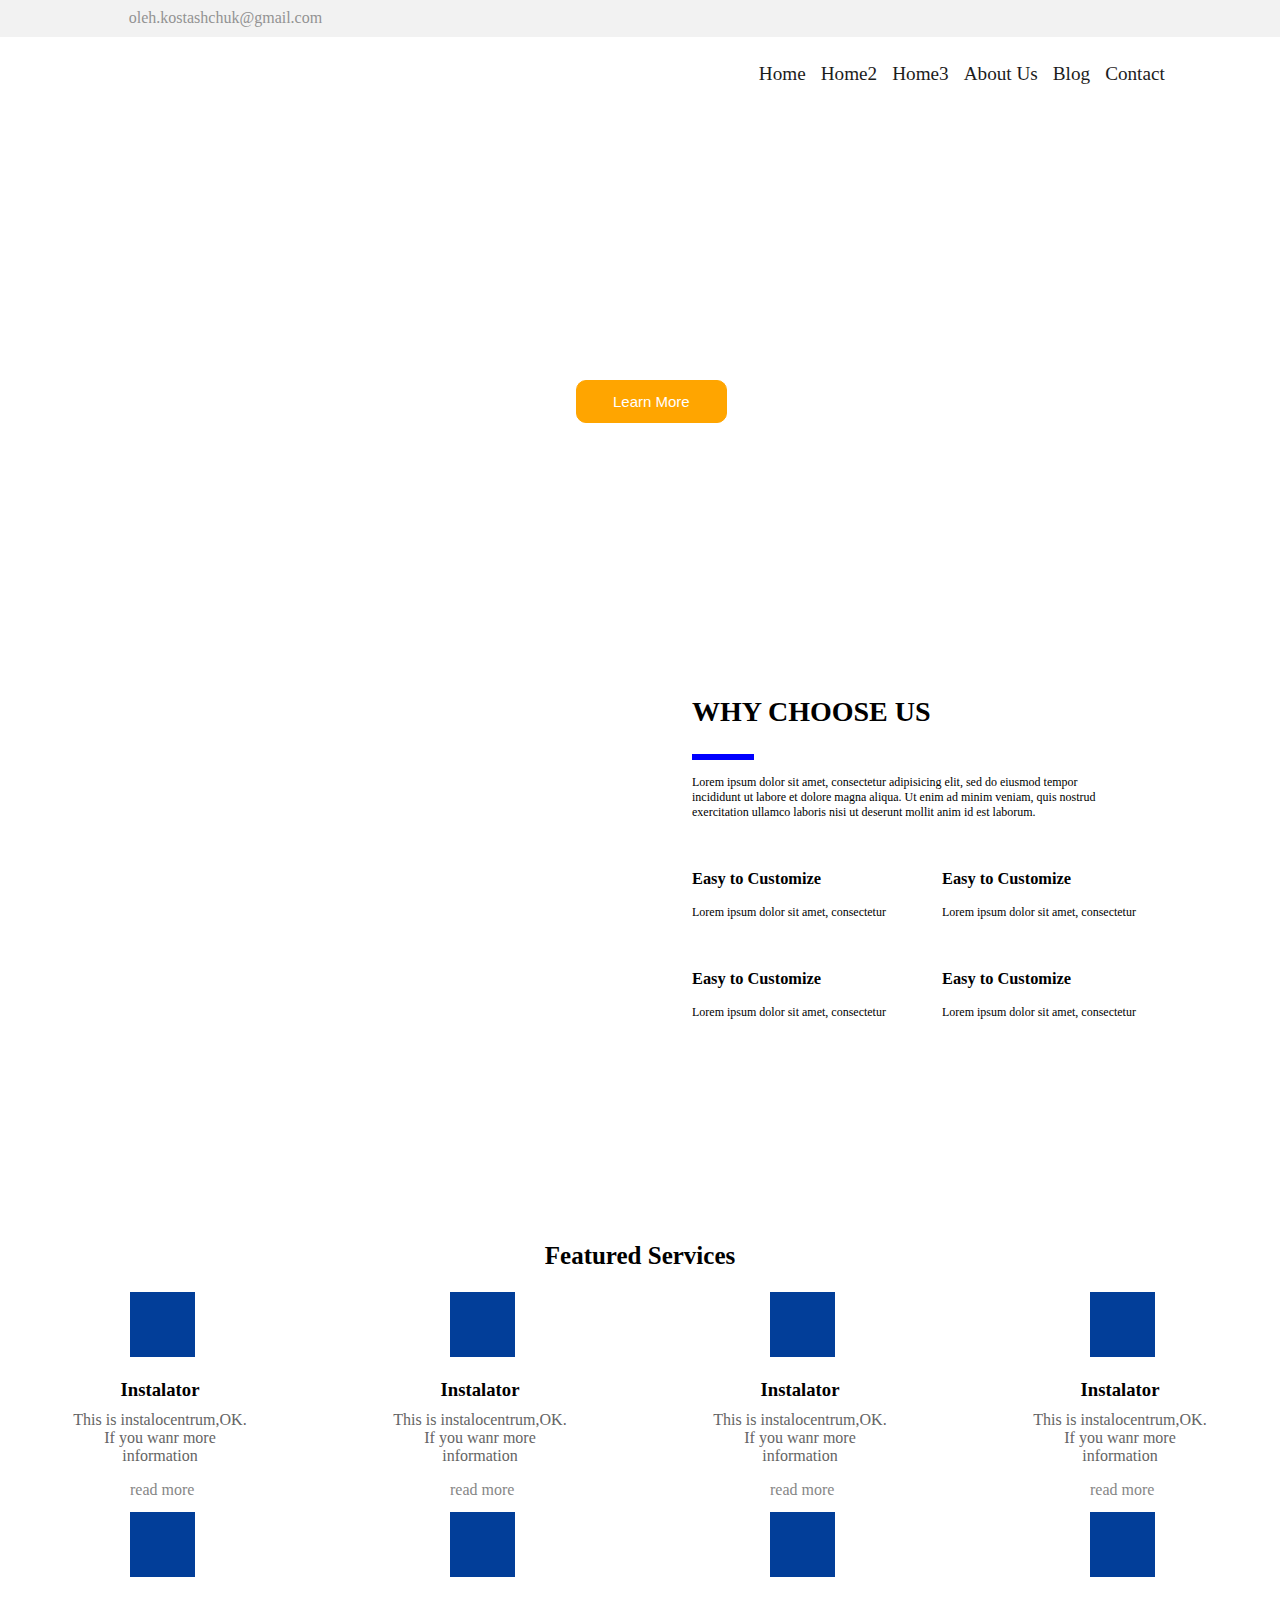
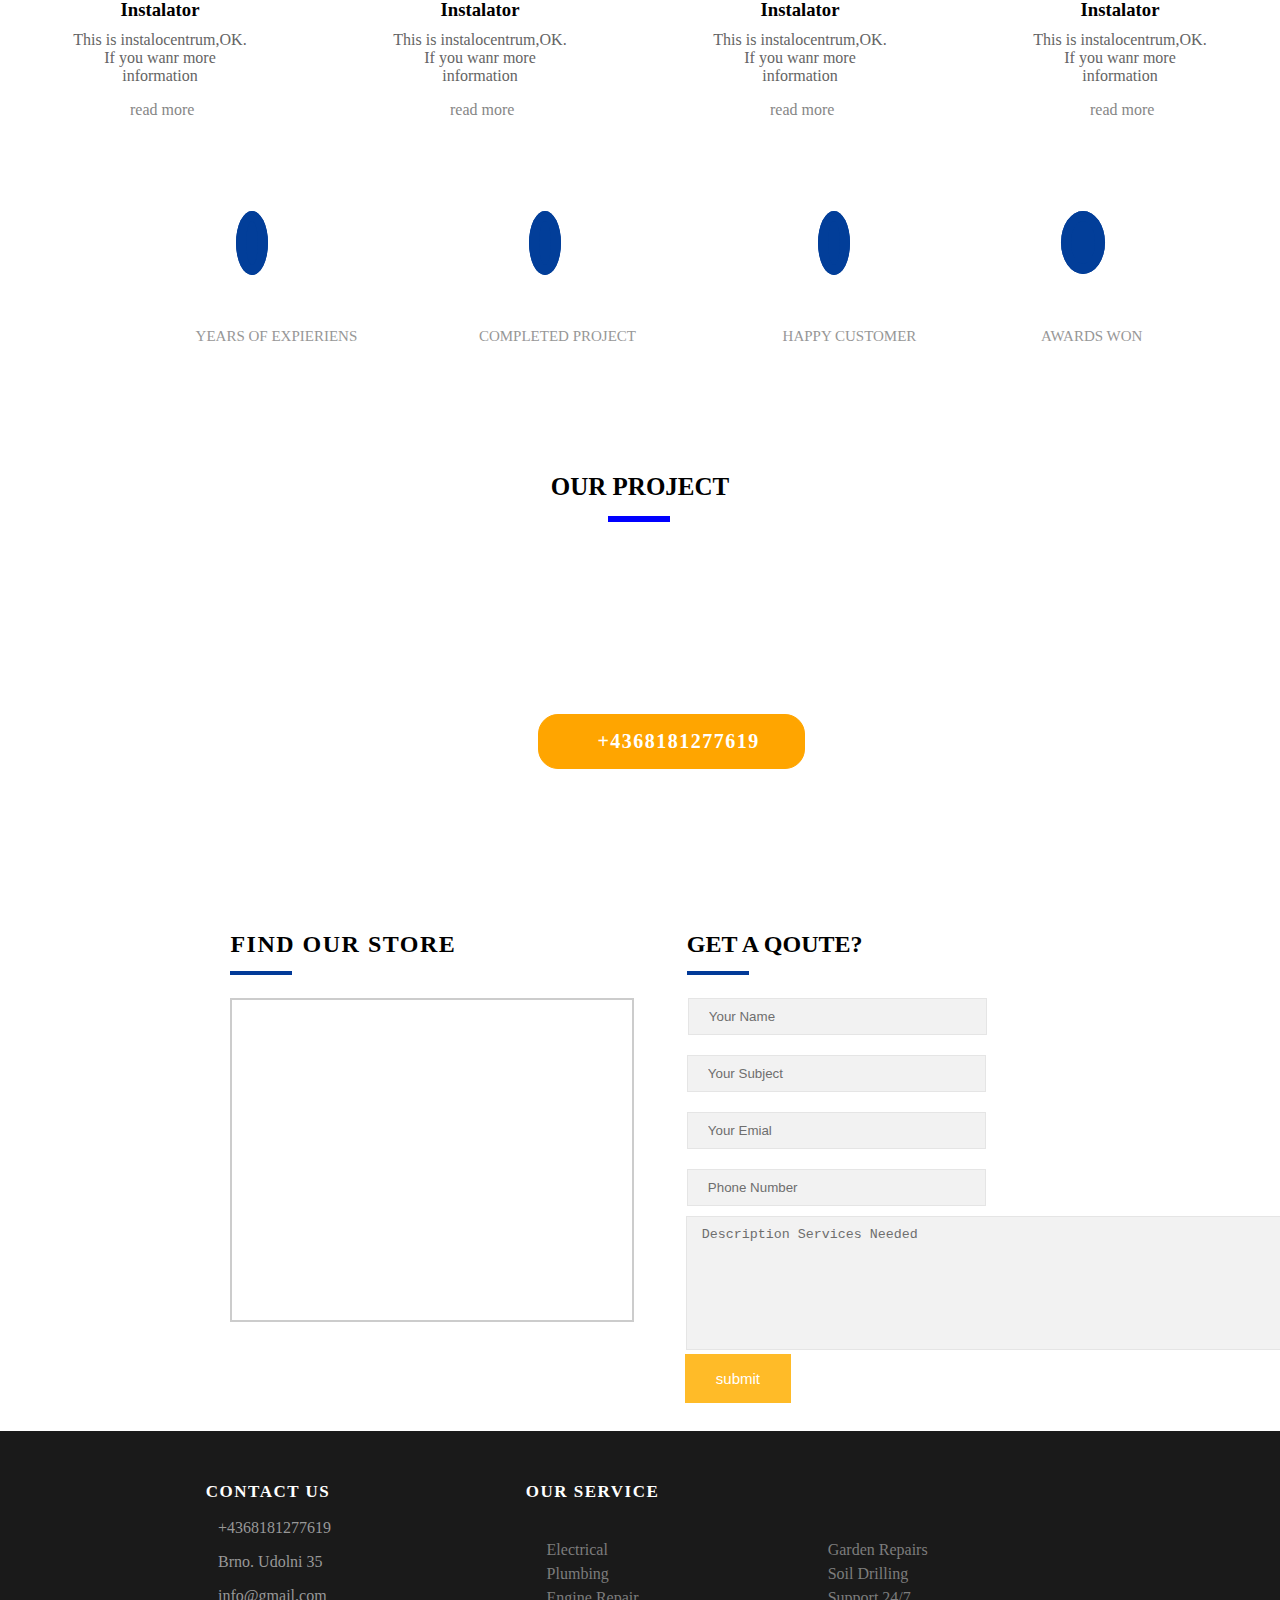
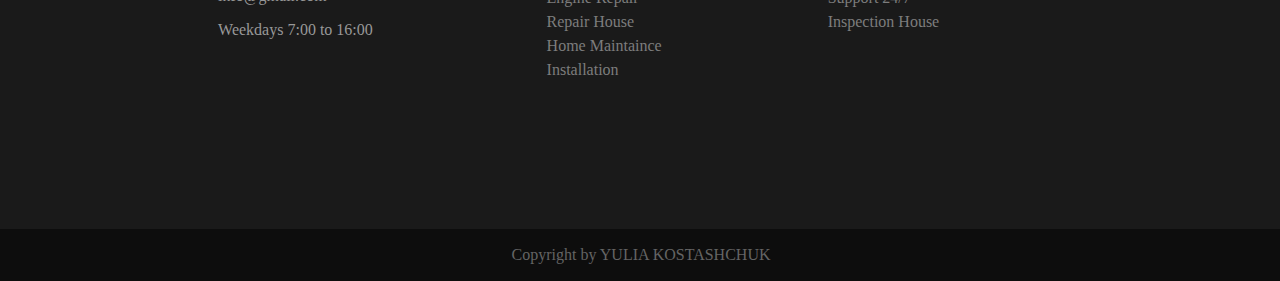
<file: index.html>
<!DOCTYPE html>
<html lang="en" dir="ltr">
  <head>
    <meta charset="utf-8">
    <title></title>
    <link rel="stylesheet" href="css/style.css">
    <script src="https://ajax.googleapis.com/ajax/libs/jquery/3.3.1/jquery.min.js"></script>
    <script src="js/adaptive.js"></script>
  </head>
  <body>
      <div id="menu__icon">
        <span></span>
        <span></span>
        <span></span>
        <span></span>
       </div>
    <div class="menu">
        <div class="nav-top">
            <p>oleh.kostashchuk@gmail.com</p>
            <a href="#" class="fb"></a>
            <a href="#" class="insta"></a>
        </div>
        <div class="nav-down">
          <ul class="navigation">
              <li><a href="#" class="refer">Home</a>
              <li><a href="#" class="refer">Home2</a>
              <li><a href="#" class="refer">Home3</a>
              <li><a href="#" class="refer">About Us</a>
              <li><a href="#" class="refer">Blog</a>
              <li><a href="#" class="refer">Contact</a>
          </ul>
        </div>
    </div>
    <div class="content">
        <div class="main_text">
            <h1>We Fix Everything!!!</h1>
            <pre>Lorem ipsum dolor sit amet, consectetur adipisicing elit,
sed do eiusmod tempor.
             </pre>
             <input type="button" class="learn_more" value="Learn More"/>
        </div>
    </div>
    <div class="choosing">
      <div class="content_2"></div>
      <div class="choose">
          <h1> WHY CHOOSE US</h1>
          <hr>
          <br>
          <p>Lorem ipsum dolor sit amet, consectetur adipisicing elit, sed do
            eiusmod tempor incididunt ut labore et dolore magna aliqua. Ut enim
            ad minim veniam, quis nostrud exercitation ullamco laboris nisi ut
            deserunt mollit anim id est laborum.</p>
            <div class="icons_choose">
              <div class="customize">
                  <h3>Easy to Customize</h3>

                <p>Lorem ipsum dolor sit amet, consectetur
                </p>
              </div>
              <div class="customize">
                <div class="icon_1"></div>
                  <h3>Easy to Customize</h3>

                <p>Lorem ipsum dolor sit amet, consectetur
                </p>
              </div>
            </div>
            <div class="icons_choose">
              <div class="customize">
                <div class="icon_1"></div>
                  <h3>Easy to Customize</h3>

                <p>Lorem ipsum dolor sit amet, consectetur
                </p>
              </div>
              <div class="customize">
                <div class="icon_1"></div>
                  <h3>Easy to Customize</h3>

                <p>Lorem ipsum dolor sit amet, consectetur
                </p>
              </div>
            </div>



      </div>
    </div>
    <div class="featured_servis">
        <h1>Featured Services</h1>
        <div class="describe">
          <div class="insta">
            <div class="insta_photo"></div>
            <h3>Instalator</h3>
            <p>This is instalocentrum,OK. If you wanr more information</p>
            <a href="#">read more</a>
          </div>
          <div class="insta">
            <div class="valve_photo"></div>
            <h3>Instalator</h3>
            <p>This is instalocentrum,OK. If you wanr more information</p>
            <a href="#">read more</a>
          </div>
          <div class="insta">
            <div class="valve_photo"></div>
            <h3>Instalator</h3>
            <p>This is instalocentrum,OK. If you wanr more information</p>
            <a href="#">read more</a>
          </div>
          <div class="insta">
            <div class="shop_photo"></div>
            <h3>Instalator</h3>
            <p>This is instalocentrum,OK. If you wanr more information</p>
            <a href="#">read more</a>
          </div>
          <div class="insta">
            <div class="hammer_photo"></div>
            <h3>Instalator</h3>
            <p>This is instalocentrum,OK. If you wanr more information</p>
            <a href="#">read more</a>
          </div><div class="insta">
            <div class="pipe_2_photo"></div>
            <h3>Instalator</h3>
            <p>This is instalocentrum,OK. If you wanr more information</p>
            <a href="#">read more</a>
          </div>
          <div class="insta">
            <div class="pipe_photo"></div>
            <h3>Instalator</h3>
            <p>This is instalocentrum,OK. If you wanr more information</p>
            <a href="#">read more</a>
          </div>
          <div class="insta">
            <div class="wrench_photo"></div>
            <h3>Instalator</h3>
            <p>This is instalocentrum,OK. If you wanr more information</p>
            <a href="#">read more</a>
          </div>

        </div>
    </div>
    <div class="featured_servis_2">
      <p class="expieriens">12+</p>
      <p class="project">500+</p>
      <p class="customer">1500+</p>
      <p class="awards">20+</p>
    </div>
    <div class="our_project">
      <h1>OUR PROJECT</h1>
      <hr>
    </div>
    <div class="handyman">
      <p>Are you looking for a Handyman?</p>
      <a href="#">+4368181277619</a>

    </div>
    <div class="contact">
      <div class="store">
        <h2>FIND OUR STORE</h2>
        <hr>
        <iframe src="https://www.google.com/maps/embed?pb=!1m18!1m12!1m3!1d2607.1480749626353!2d16.59637781568341!3d49.197750484705644!2m3!1f0!2f0!3f0!3m2!1i1024!2i768!4f13.1!3m3!1m2!1s0x4712944588548f95%3A0xacb6a368bb92ac2a!2zw5pkb2xuw60gNTk2LzM1LCA2MDIgMDAgQnJuby1zdMWZZWQtQnJuby1txJtzdG8!5e0!3m2!1sru!2scz!4v1549915446772" width="400" height="320" frameborder="0" style="border:2px solid #CCCCCC" allowfullscreen></iframe>
      </div>
      <div class="qoute">
        <h2>GET A QOUTE?</h2>
        <hr>
        <form class="" action="index.html" method="post">
          <input type="text" name="name" value="Your Name">
          <input type="text" name="subject" value="Your Subject">
          <input type="text" name="email" value="Your Emial">
          <input type="text" name="number" value="Phone Number">
          <textarea name="name" rows="8" cols="72">Description Services Needed</textarea>
          <input type="button" name="button" value="submit">
        </form>
      </div>


    </div>
    <footer>
    <div class="footer">
      <div class="contact_us">
          <h3>CONTACT US</h3>
          <p class="contact_1">+4368181277619</p>
          <p class="contact_2">Brno. Udolni 35</p>
          <p class="contact_3">info@gmail.com</p>
          <p class="contact_4">Weekdays 7:00 to 16:00</p>
      </div>
      <div class="our_service">
          <h3>OUR SERVICE</h3>
          <div class="service_table first">
              <ul>
                  <li><a href="#">Electrical</a></li>
                  <li><a href="#">Plumbing</a></li>
                  <li><a href="#">Engine Repair</a></li>
                  <li><a href="#">Repair House</a></li>
                  <li><a href="#">Home Maintaince</a></li>
                  <li><a href="#">Installation</a></li>
              </ul>
          </div>
          <div class="service_table second">
              <ul>
                  <li><a href="#">Garden Repairs</a></li>
                  <li><a href="#">Soil Drilling</a></li>
                  <li><a href="#">Support 24/7</a></li>
                  <li><a href="#">Inspection House</a></li>
              </ul>
          </div>
      </div>

    </div>
    <div class="copyright">
        <p>Copyright by YULIA KOSTASHCHUK</p>
    </div>
  </footer>
  </body>
</html>
</file>
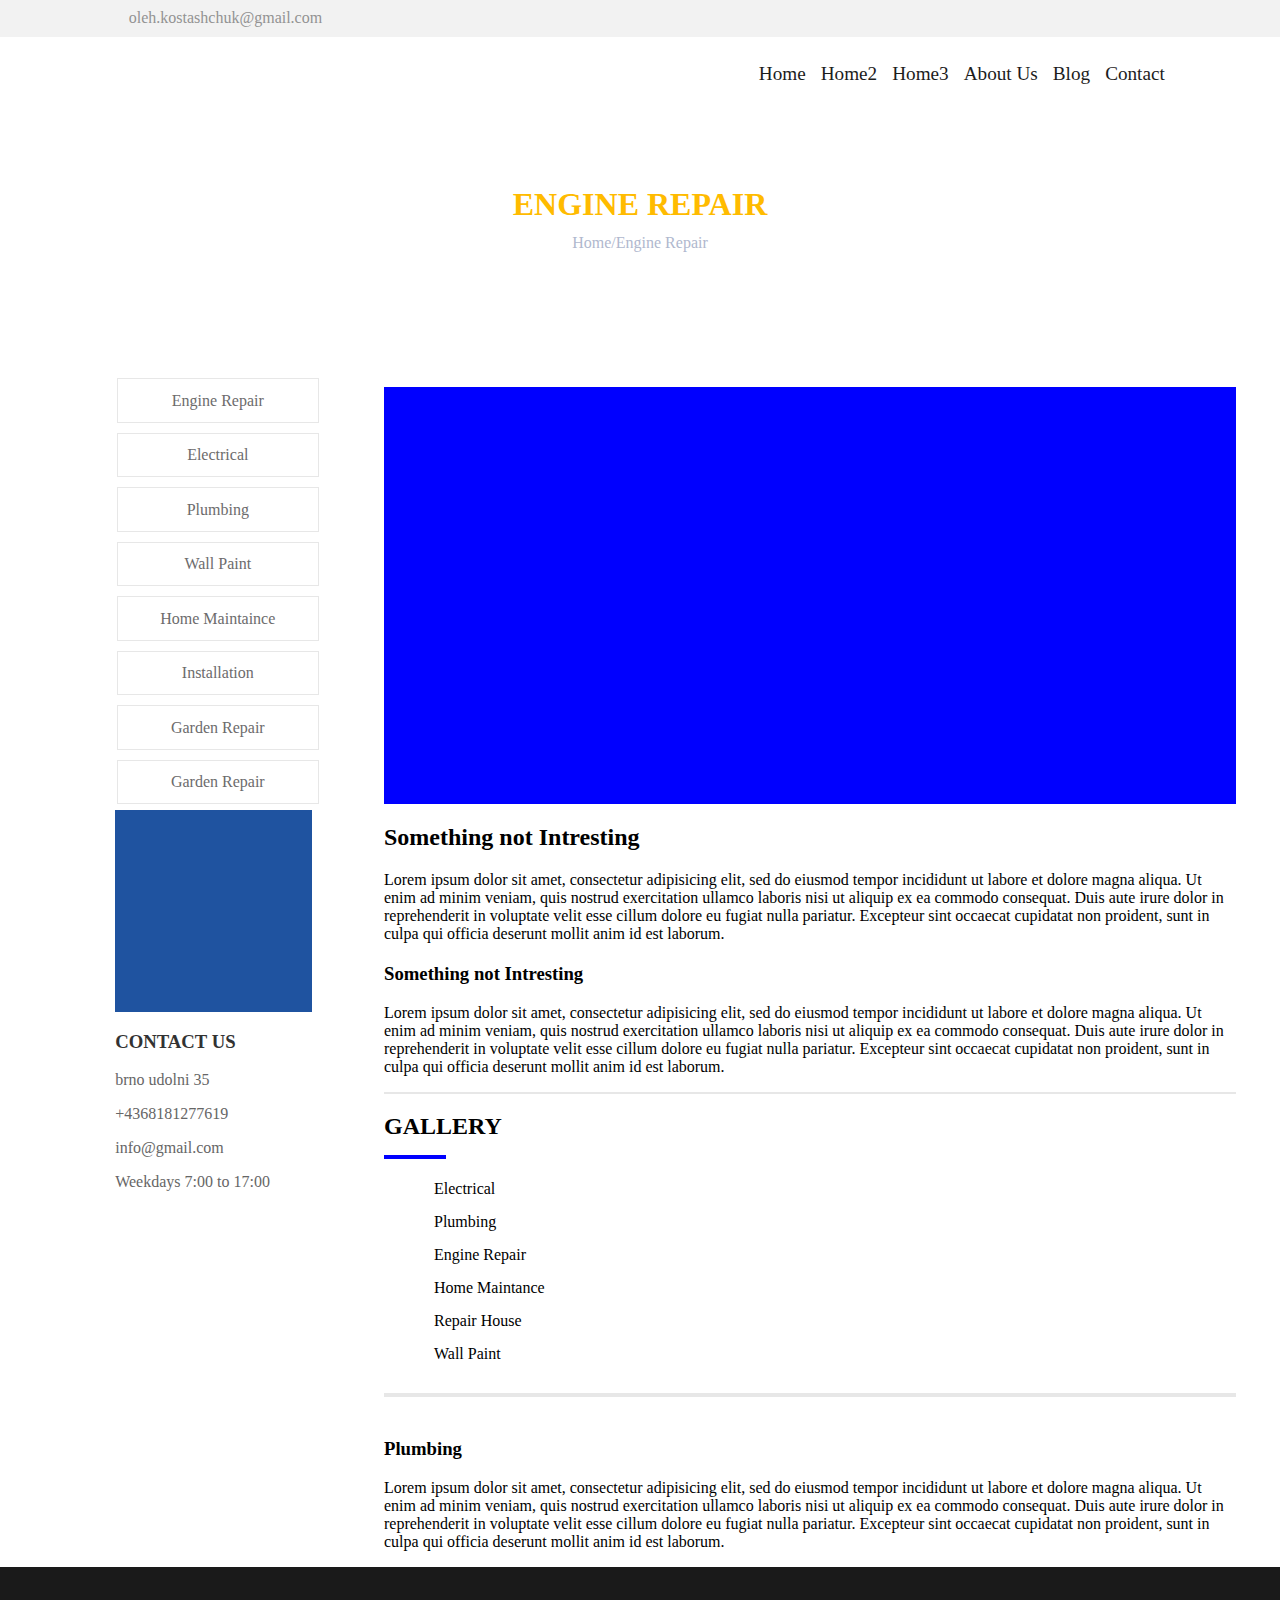
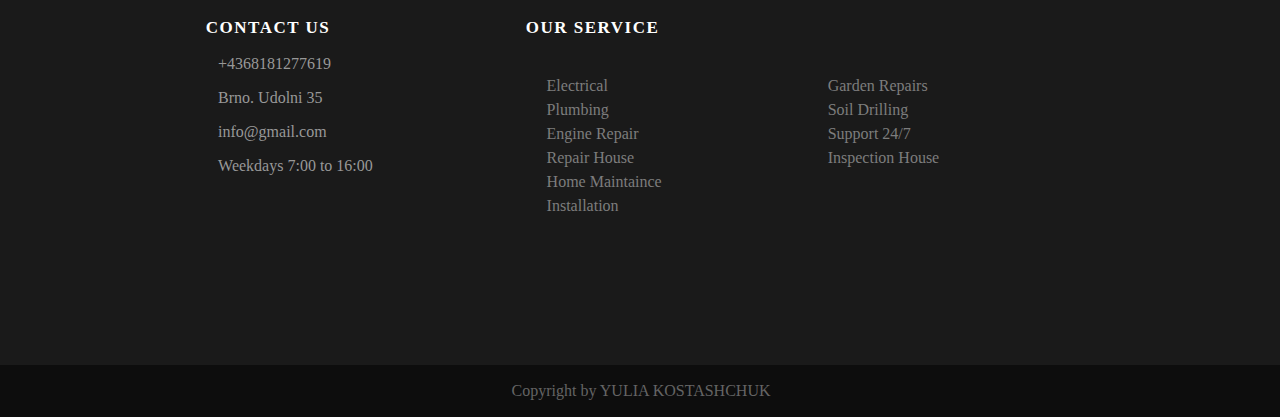
<file: engine.html>
<!DOCTYPE html>
<html lang="en" dir="ltr">
  <head>
    <meta charset="utf-8">
    <title></title>
    <link rel="stylesheet" href="css/style.css">
  </head>
  <body>
    <nav class="menu">
        <div class="nav-top">
            <p>oleh.kostashchuk@gmail.com</p>
            <a href="#" class="fb"></a>
            <a href="#" class="insta"></a>
        </div>
        <div class="nav-down">
          <ul class="navigation">
              <li><a href="#" class="refer">Home</a>
              <li><a href="#" class="refer">Home2</a>
              <li><a href="#" class="refer">Home3</a>
              <li><a href="#" class="refer">About Us</a>
              <li><a href="#" class="refer">Blog</a>
              <li><a href="#" class="refer">Contact</a>
          </ul>
        </div>
    </nav>
    <div class="engine_repair">
      <h1>ENGINE REPAIR</h1>
      <p>Home/Engine Repair</p>
    </div>
    <div class="engine_box">
      <div class="engine_menu">
        <ul>
          <li><a href="#">Engine Repair</a></li>
          <li><a href="#">Electrical</a></li>
          <li><a href="#">Plumbing</a></li>
          <li><a href="#">Wall Paint</a></li>
          <li><a href="#">Home Maintaince</a></li>
          <li><a href="#">Installation</a></li>
          <li><a href="#">Garden Repair</a></li>
          <li><a href="#">Garden Repair</a></li>
        </ul>
        <div class="engine_contact">
          <div class="your_add"></div>
          <h3>CONTACT US</h3>
          <p>brno udolni 35</p>
          <p>+4368181277619</p>
          <p>info@gmail.com</p>
          <p>Weekdays 7:00 to 17:00</p>
        </div>
      </div>
      <div class="engine_content">
        <div class="engine_photo"></div>
        <div class="engine_text">
          <h2>Something not Intresting</h2>
          <p>Lorem ipsum dolor sit amet, consectetur
            adipisicing elit, sed do eiusmod tempor incididunt
             ut labore et dolore magna aliqua. Ut enim ad minim
              veniam, quis nostrud exercitation ullamco laboris
              nisi ut aliquip ex ea commodo consequat. Duis aute
               irure dolor in reprehenderit in voluptate velit
               esse cillum dolore eu fugiat nulla pariatur.
               Excepteur sint occaecat cupidatat non proident,
                sunt in culpa qui officia deserunt mollit anim
                id est laborum.</p>
                <h3>Something not Intresting</h3>
                <p>Lorem ipsum dolor sit amet, consectetur adipisicing elit,
                  sed do eiusmod tempor incididunt ut labore et dolore magna aliqua.
                   Ut enim ad minim veniam, quis nostrud exercitation ullamco laboris
                   nisi ut aliquip ex ea commodo consequat. Duis aute irure dolor in
                   reprehenderit in voluptate velit esse cillum dolore eu fugiat nulla
                    pariatur. Excepteur sint occaecat cupidatat non proident, sunt in
                     culpa qui officia deserunt mollit anim id est laborum.</p>
                <hr>
        </div>
        <div class="engine_galerie">
            <h2>GALLERY</h2>
            <hr>
            <ul>
              <li><a href="#">Electrical</a></li>
              <li><a href="#">Plumbing</a></li>
              <li><a href="#">Engine Repair</a></li>
              <li><a href="#">Home Maintance</a></li>
              <li><a href="#">Repair House</a></li>
              <li><a href="#">Wall Paint</a></li>
            </ul>
            <hr class="silver">
            <h3>Plumbing</h3>
            <p>Lorem ipsum dolor sit amet, consectetur adipisicing elit, sed do eiusmod tempor incididunt ut labore et dolore magna aliqua. Ut enim ad minim veniam, quis nostrud exercitation ullamco laboris nisi ut aliquip ex ea commodo consequat. Duis aute irure dolor in reprehenderit in voluptate velit esse cillum dolore eu fugiat nulla pariatur. Excepteur sint occaecat cupidatat non proident, sunt in culpa qui officia deserunt mollit anim id est laborum.</p>
        </div>

      </div>

      </div>
    </div>
    <footer>
    <div class="footer">
      <div class="contact_us">
          <h3>CONTACT US</h3>
          <p class="contact_1">+4368181277619</p>
          <p class="contact_2">Brno. Udolni 35</p>
          <p class="contact_3">info@gmail.com</p>
          <p class="contact_4">Weekdays 7:00 to 16:00</p>
      </div>
      <div class="our_service">
          <h3>OUR SERVICE</h3>
          <div class="service_table first">
              <ul>
                  <li><a href="#">Electrical</a></li>
                  <li><a href="#">Plumbing</a></li>
                  <li><a href="#">Engine Repair</a></li>
                  <li><a href="#">Repair House</a></li>
                  <li><a href="#">Home Maintaince</a></li>
                  <li><a href="#">Installation</a></li>
              </ul>
          </div>
          <div class="service_table second">
              <ul>
                  <li><a href="#">Garden Repairs</a></li>
                  <li><a href="#">Soil Drilling</a></li>
                  <li><a href="#">Support 24/7</a></li>
                  <li><a href="#">Inspection House</a></li>
              </ul>
          </div>
      </div>

    </div>
    <div class="copyright">
        <p>Copyright by YULIA KOSTASHCHUK</p>
    </div>
  </footer>

  </body>

</html>
</file>
<file: css/style.css>
body{
  margin:0;
  padding:0;
}
/* #шапка сайта  начало */
#menu__icon {
    display: none;
    width: 45px;
    height: 35px;
    position: relative;
    cursor: pointer;
}

#menu__icon span {
    display: block;
    position: absolute;
    height: 9px;
    width: 100%;
    background: #333333;
    border-radius: 9px;
    opacity: 1;
    left: 0;
    transform: rotate(0deg);
    transition: .25s ease-in-out;
}

#menu__icon span:nth-child(1) {
    top: 0px;
}

#menu__icon span:nth-child(2), .menu__icon span:nth-child(3) {
    top: 13px;
}

#menu__icon span:nth-child(4) {
    top: 26px;
}



/* открытое меню адаптивное */
@media screen and (max-width: 999px)  {
  .nav-top{
   display:none;
 }
 #menu__icon{
   display:block;
   margin:10px;
 }
 .navigation{
   margin:0;
   padding:0;
 }
 .nav-down  ul li{
   display:block;
   background-color: #979797;
   text-align: center;
   border-bottom:0.5px solid black;
   border-top:1px solid black;
   padding-bottom:5px;
   padding-top: 5px;
 }
 .nav-down  ul{
   display: none;
 }
 .nav-down a{
   text-decoration: none;
   color:black;
   font-size:25px;
 }
 .nav-down a:hover{
   color:orange;
 }
}

/* end menu adn navigation */

/* адаптивное меню */


.nav-top {
    margin:0;
    padding:0;
    width:100%;
    height:10%;
}
.nav-top{
  height:35px;
  border: 1px solid #F2F2F2;
  box-sizing: content-box;
  background: #F2F2F2;
}
.nav-top p{
  margin-top:0;
  margin-left:10%;
  padding-top:7.5px;
  color:#939393;
}
.nav-top a{

}
@media screen and (min-width: 999px) {
.nav-down{
  display:block;
  min-height:60px;
  background:
   url("file:///Users/olehkostashchuk/Desktop/instalocentrum/image/Logo.png") no-repeat;
  background-position: left;
  padding-top:10px;
  margin-left:10%;

}
.nav-down ul{
  display:block;
  position: relative;
  padding-right: 10%;
  list-style: none;
  float:right;
}
.nav-down ul li{
  display:inline-block;
  margin-left: 15px;
}
.nav-down ul li a{
  display:block;
  text-decoration: none;
  color:#1C1C1C;
  font-size:1.2em;
}
}
/* конец шапки */




.content{
  display: flex;
  flex-direction: column;
  align-content: center;
  width:auto;
  min-height:468px;
  background:url("file:///Users/olehkostashchuk/Desktop/instalocentrum/image/instalocentrum_1.png") 50% no-repeat;
}
.main_text h1{
  text-align: center;
  padding-top:120px;
  color:#ffffff;
  font-size:35px;
}
.main_text pre{
  text-align: center;
  color:#ffffff;
  font-size:15px;
}
@media screen and (max-width: 999px){
  .main_text .learn_more{
    margin-left: 40% !important;
  }
}
@media screen and (max-width: 600px){
  .main_text .learn_more{

    margin-left: 35% !important;
  }
}
.main_text .learn_more{
  margin-left: 45%;
  background-color: orange;
  border-color: orange;
  padding:12px 36px;
  color:#ffffff;
  border-radius: 10px;
}

.choosing{
  display:flex;
  margin:0;
  padding:0;
  width:auto;
  height:650px;
}

.content_2{
  justify-content: flex-start;
  width: 450px;
  height: 450px;
  background:
   url("file:///Users/olehkostashchuk/Desktop/instalocentrum/image/Boder.png")
   no-repeat;
   margin-left: 15%;
   margin-top: 75px;

}
@media screen and (max-width: 999px){
  .content_2{
    display:none;
  }
  .chose{
    justify-content: flex-start !important;
    margin-top: 150px;
  }
  .icons_choose{
    flex-direction:column !important;

  }

}
.choose {
  justify-content: flex-end;
  margin-left: 50px;
  margin-top: 8%;
  font-size:14px;
}
.choose hr{
  background-color:blue;
  border: 1px solid blue;
  color:blue;
  width:60px;
  height:4px;
  float:left;
}
.choose p{
  width:430px;
  font-size:12px;
  word-wrap: break-word;
}
.icons_choose{
  display:flex;
  flex-direction:row;
  margin:0;
  padding:0;
  flex-basis:260px;
}
.customize{
  align-content:flex-end;
  width:250px;
  height: 100px;
  word-wrap: normal;
}
.customize::before{
  width:50px;
  background-image:url("file:///Users/olehkostashchuk/Desktop/instalocentrum/image/gears2.png");
  background-color: #1C3E9B;
  background-repeat: no-repeat;
  background-position: 50% 50%;
  min-height: 100px;
}
.customize h3{

}

.support{
  justify-content: flex-end;
  width:150px;
  height: 80px;
  padding-left: 10px;
}
.

/* .......no end i cooming soon..... */


.featured_servis{
  display:flex;
  height:auto;
  width:100%;
  margin:0;
  padding:0;
  background-color:#F2F2F2;
}
.featured_servis h1{
  font-size: 25px;
  text-align: center;
  /* padding-top: 25px; */
  color:#00000;
}
.featured_servis .describe{
  display:flex;
  flex-flow: column;
  flex-wrap: wrap;
  align-content: space-between;
  align-content: space-around;
  justify-content: center;
  width:auto;
  height:450px;
  /* margin:40px 12%; */
}
/* старт иконо и опису */
.insta{
  width: 180px;
  height:220px;
  margin:0px 40px;

}
.insta_photo{
  align-self: center;
  width:65px;
  background: #023E99 url("file:///Users/olehkostashchuk/Desktop/instalocentrum/image/tap.png") no-repeat 50% 50%;
  min-height:65px;
  margin-left: 60px;
}
.insta h3{
  text-align: center;
  margin-bottom: -10px;
  line-height: 1.6em;
}
.insta p{
  text-align: center;
  color:#646464;
}
.insta a{
  text-decoration: none;
  padding-left: 60px;
  color:#868686;
}
/* кінець іконки і опису  */
.valve_photo{
  align-self:center;
  width:65px;
  background: #023E99 url("file:///Users/olehkostashchuk/Desktop/instalocentrum/image/valve.png") no-repeat 50% 50%;
  min-height:65px;
  margin-left: 60px;
}
.valve_photo{
  align-self:center;
  width:65px;
  background: #023E99 url("file:///Users/olehkostashchuk/Desktop/instalocentrum/image/valve.png") no-repeat 50% 50%;
  min-height:65px;
  margin-left: 60px;
}
.shop_photo{
  align-self:center;
  width:65px;
  background: #023E99 url("file:///Users/olehkostashchuk/Desktop/instalocentrum/image/shop.png") no-repeat 50% 50%;
  min-height:65px;
  margin-left: 60px;
}
.hammer_photo{
  align-self:center;
  width:65px;
  background: #023E99 url("file:///Users/olehkostashchuk/Desktop/instalocentrum/image/hammer.png") no-repeat 50% 50%;
  min-height:65px;
  margin-left: 60px;
}
.pipe_2_photo{
  align-self:center;
  width:65px;
  background: #023E99 url("file:///Users/olehkostashchuk/Desktop/instalocentrum/image/pipe-2.png") no-repeat 50% 50%;
  min-height:65px;
  margin-left: 60px;
}
.pipe_photo{
  align-self:center;
  width:65px;
  background: #023E99 url("file:///Users/olehkostashchuk/Desktop/instalocentrum/image/pipe.png") no-repeat 50% 50%;
  min-height:65px;
  margin-left: 60px;
}
.wrench_photo{
  align-self:center;
  width:65px;
  background: #023E99 url("file:///Users/olehkostashchuk/Desktop/instalocentrum/image/wrench.png") no-repeat 50% 50%;
  min-height:65px;
  margin-left: 60px;
}
/* start  */
.featured_servis_2{
  display:flex;
  flex-flow: row;
  align-items: center;
  flex-wrap: nowrap;
  margin:0;
  padding-left:5%;
  height: 300px;
  width: auto;
  z-index: 1;
  background-image: url("file:///Users/olehkostashchuk/Desktop/instalocentrum/image/holder.png");
}
.featured_servis_2 p{
  position:relative;
  top:20px;
  margin-left: 10%;
  color:#ffffff;
  font-size:35px;
}
.expieriens::after{
  content: "YEARS OF EXPIERIENS ";
  display: block;
  position:relative;
  color:#979797;
  font-size:15px;
  position:relative;
  top:10px;
  left:10px;

}
.expieriens::before{
  content:url("file:///Users/olehkostashchuk/Desktop/instalocentrum/image/crown.png");

  position: relative;
  min-height:25px;
  width:35px;
  top:-55px;
  left:50px;
  border:1px solid #023E99;
  background-color: #023E99;
  padding:2.5px 6px;
  border-radius: 50%;
  border-width: 10px;


}
.project::after{
  content: "COMPLETED PROJECT";
  display: block;
  position:relative;
  color:#979797;
  font-size:15px;
  position:relative;
  top:10px;
  left:10px;

}
.project::before{
  content:url("file:///Users/olehkostashchuk/Desktop/instalocentrum/image/startup.png");
  position: relative;
  min-height:25px;
  width:35px;
  top:-55px;
  left:60px;
  border:1px solid #023E99;
  background-color: #023E99;
  padding:2.5px 6px;
  border-radius: 50%;
  border-width: 10px;
}
.customer::after{
    content: "HAPPY CUSTOMER";
    display: block;
    position:relative;
    color:#979797;
    font-size:15px;
    position:relative;
    top:10px;
    left:35px;

  }
.customer::before{
    content:url("file:///Users/olehkostashchuk/Desktop/instalocentrum/image/lovers-heart.png");
    position: relative;
    min-height:25px;
    width:35px;
    top:-55px;
    left:70px;
    border:1px solid #023E99;
    background-color: #023E99;
    padding:2.5px 6px;
    border-radius: 50%;
    border-width: 10px;


  }
.awards::after{
      content: "AWARDS WON";
      display: block;
      position:relative;
      color:#979797;
      font-size:15px;
      position:relative;
      top:10px;
      left:38px;

    }
.awards::before{
      content:url("file:///Users/olehkostashchuk/Desktop/instalocentrum/image/quality.png");
      position: relative;
      min-height:25px;
      width:35px;
      top:-55px;
      left:58px;
      border:1px solid #023E99;
      background-color: #023E99;
      padding:2px 12px;
      border-radius: 50%;
      border-width: 10px;


    }
}
/* our project start */
.our_project{
  display: flex;
  margin: 0;
  padding:0;
  height: 900px;
  width: auto;
}
.our_project h1{
  text-align: center;
  padding:20px;
  font-size:25px;
}
.our_project hr{
  background-color:blue;
  border: 1px solid blue;
  color:blue;
  width:60px;
  height:4px;
  float:left;
  position: relative;
  left:47.5%;
  top:-30px;

}

/* handyman start */
.handyman{
  display: flex;
  flex-flow: column;
  height: 300px;
  width:100%;
  margin:0px;
  padding:0;
  background: url("file:///Users/olehkostashchuk/Desktop/instalocentrum/image/instalocentrum_5_1.png") 72%;
}
.handyman p{
  display:block;
  position: relative;
  text-align: center;
  font-size: 30px;
  color:#ffffff;
  top:20%;
  font-weight: bold;
}
.handyman a{
  width:250px;
  padding:15px 0px;
  padding-left: 15px;
  background-color: orange;
  border:1px solid orange;
  border-radius: 20px;
  text-align: center;
  position: relative;
  top:20%;
  left:42%;
  letter-spacing: 1.5px;
  font-size: 20px;
  text-decoration: none;
  font-weight:bold;
  color:#ffffff;
  background:orange url("file:///Users/olehkostashchuk/Desktop/instalocentrum/image/vintage-cellphone.png") 7% no-repeat;
}

/* contact start */

.contact {
  display:flex;
  flex-direction: row wrap;
  height: 520px;
  margin-left:18%;
  margin-top: 4%;
}
.store{
}
.store h2{
  letter-spacing: 1.5px;
}
.store hr,
.qoute hr{
  background-color:#023A98;
  border: 1px solid #023A98;
  color:blue;
  width:60px;
  height:2px;
  float:left;
  position:relative;
  top:-15px;
}
.qoute{
  margin-left: 5%;
  width:650px;
}
.quote h2{
  letter-spacing: 1.5px;
}
/* start form */
form {
  display: block;
  height: 350px;
  margin-top:30px;
}
input[type="text"]{
  border:1px solid #E5E5E5;
  background-color:#F2F2F2;
  color:#6E6E6E;
  padding: 10px 100px 10px 20px;
  margin: 10px 5px 10px 0px;
}
input[type="text"]:first-child{
  margin-left: -61px;
}
textarea{
  border:1px solid #E5E5E5;
  background-color:#F2F2F2;
  color:#6E6E6E;
  padding-top:10px;
  padding-left:15px;
  padding-right: 1px;
  margin-left: -1px;
}
input[type="button"]{
  padding: 15px 30px;
  font-size:15px;
  background-color: #FFBB28;
  border:1px solid #FFBB28;
  color:#ffffff;
  margin-left: -2px;
}
footer{
  display:flex;
  flex-direction: column;
  margin:0;
  padding:0;
  height:450px;
}
.footer{
  display:flex;
  flex-direction: row;
  height:400px;
  width:100%;
  border:1px solid #1A1A1A;
  background-color:#1A1A1A;
}
.contact_us{
  width:32%;
}
.contact_us h3{
  color:#ffffff;
  margin-left: 50%;
  margin-top: 50px;
  font-size: 17px;
  letter-spacing: 1.5px;
}
.contact_us p{
  color:#989898;
  margin-left: 53%;
  margin-top: 10px;

}
.contact_1::before{
  content:url("file:///Users/olehkostashchuk/Desktop/instalocentrum/image/phone.png");
  position:relative;
  top:16px;
  right:5px;
}
.contact_2::before{
  content:url("file:///Users/olehkostashchuk/Desktop/instalocentrum/image/location.png");
  position:relative;
  top:16px;
  right:5px;
}
.contact_3::before{
  content:url("file:///Users/olehkostashchuk/Desktop/instalocentrum/image/mail.png");
  position:relative;
  top:16px;
  right:5px;
}
.contact_4::before{
  content:url("file:///Users/olehkostashchuk/Desktop/instalocentrum/image/timer.png");
  position:relative;
  top:16px;
  right:5px;
}
.our_service{
  width:50%;
}
.our_service h3{
  align-items: flex-start;
  color:#ffffff;
  margin-left: 18%;
  margin-top: 50px;
  font-size: 17px;
  letter-spacing: 1.5px;
}
.service_table{
  display:flex;
  flex-direction: row;
  margin-left: 15%;
  float:left;
}
.service_table li,
.service_table a{
  text-decoration:none;
  list-style:none;
  padding-top:6px;
  color:#7D7D7D;
  padding-right:15px;
}
.service_table li{
  list-style-image:url("file:///Users/olehkostashchuk/Desktop/instalocentrum/image/1.png");
}




.copyright{
  height: 50px;
  width:100%;
  border:1px solid #0D0D0D;
  background-color:#0D0D0D;
}
.copyright p{
  color:#646464;
  text-align: center;
}





/* ///////engine.html ///// start //////
/////// //////////// //////////// /////
/////// //////////// //////////// /////
/////// //////////// //////////// ///// */


/* ////start navigation//// */
.engine_repair{
  display:flex;
  justify-content: center;
  flex-direction:column;
  width:100%;
  height:250px;
  background:url("file:///Users/olehkostashchuk/Desktop/instalocentrum/image/Heading_Pages.png") no-repeat 50% 50%;
  margin-top:5px;
}
.engine_repair h1{
  text-align: center;
  margin-top:-20px;
  color:#FFBB00;
}
.engine_repair p{
  text-align:center;
  margin-top:-10px;
  color:#B0B8CE;
}
/* ///////end navigation///// */


/* //////start content box //////  */
.engine_box{
  display:flex;
  margin:0;
  padding:0;
  width:100%;
}
.engine_menu{
  display:flex;
  flex-flow: column;
  /* padding-left: 10%; */
  width:30%
}
.engine_menu ul{
  display:block;
  margin-left:20%;
}
.engine_menu li,
.engine_menu a{
  text-decoration: none;
  list-style: none;
  color:#6C6B6C;
}
.engine_menu li{
  border:1px solid #E7E7E7;
  height:30px;
  width:200px;
  text-align: center;
  padding-top: 12.5px;
  margin-bottom: 10px;
}
.engine_menu li:hover{
  background-color: #023E99;
  transition-duration: 1s;
}
.engine_menu a:hover{color:#ffffff}

.engine_contact{
  display:block;
  margin-top: -20px;
  margin-left: 30%;
}
.engine_contact .your_add{
  border:1px solid #1F53A0;
  background-color: #1F53A0;
  color:#ffffff;
  font-size: 20px;
  font-weight: bold;
  text-align: center;
  position: relative;
  padding-top:20px;
  height:180px;
  width: 195px;

}
.engine_contact h3{color:#323232}
.engine_contact p{
  color:#666666;
}
.engine_contact p:nth-child(2)::before{
  content:"123";
}

/* engine content */
/* start */
.engine_content{
  display:flex;
  flex-direction: column;

  height:auto;
  width:70%;
  margin:0;
  padding:0;
}
.engine_photo{
  border:1px solid blue;
  background-color: blue;
  /* margin-left: 10%; */
  margin-top: 25px;
  width: 850px;
  height:415px;
}
.engine_text p{
  width:850px;
}
.engine_text h3{
  margin-top: 20px;
}
.engine_text hr{
  border:1px solid #E7E7E7;
  background-color:#E7E7E7;
  width:850px;
  margin:0;
  padding:0;
}
.engine_galerie hr{
  background-color:blue;
  border: 1px solid blue;
  color:blue;
  width:60px;
  height:2px;
  float:left;
  margin-top:-5px;
}
.engine_galerie ul{
  text-decoration: none;
  list-style: none;
  margin:0;
  padding-top:10px;
}
.engine_galerie li{
  padding-top:10px;
  padding-bottom:5px;

}
.engine_galerie a{
  list-style:none;
  text-decoration: none;
  color:black;
}
.engine_galerie a:hover{
  color:#FFBF38;
  transition-duration: 0.3s;

}
.engine_galerie li{
  list-style-image:url("file:///Users/olehkostashchuk/Desktop/instalocentrum/image/1.png");
  padding-left:10px;
}
.engine_galerie .silver{
  border:0.5px solid #E7E7E7;
  background-color:#E7E7E7;
  width:850px;
  margin:0;
  padding:0;
  margin-top:25px;
}
.engine_galerie h3  {
  margin-top:70px;
}
.engine_galerie p {
  width:850px;
}
</file>
